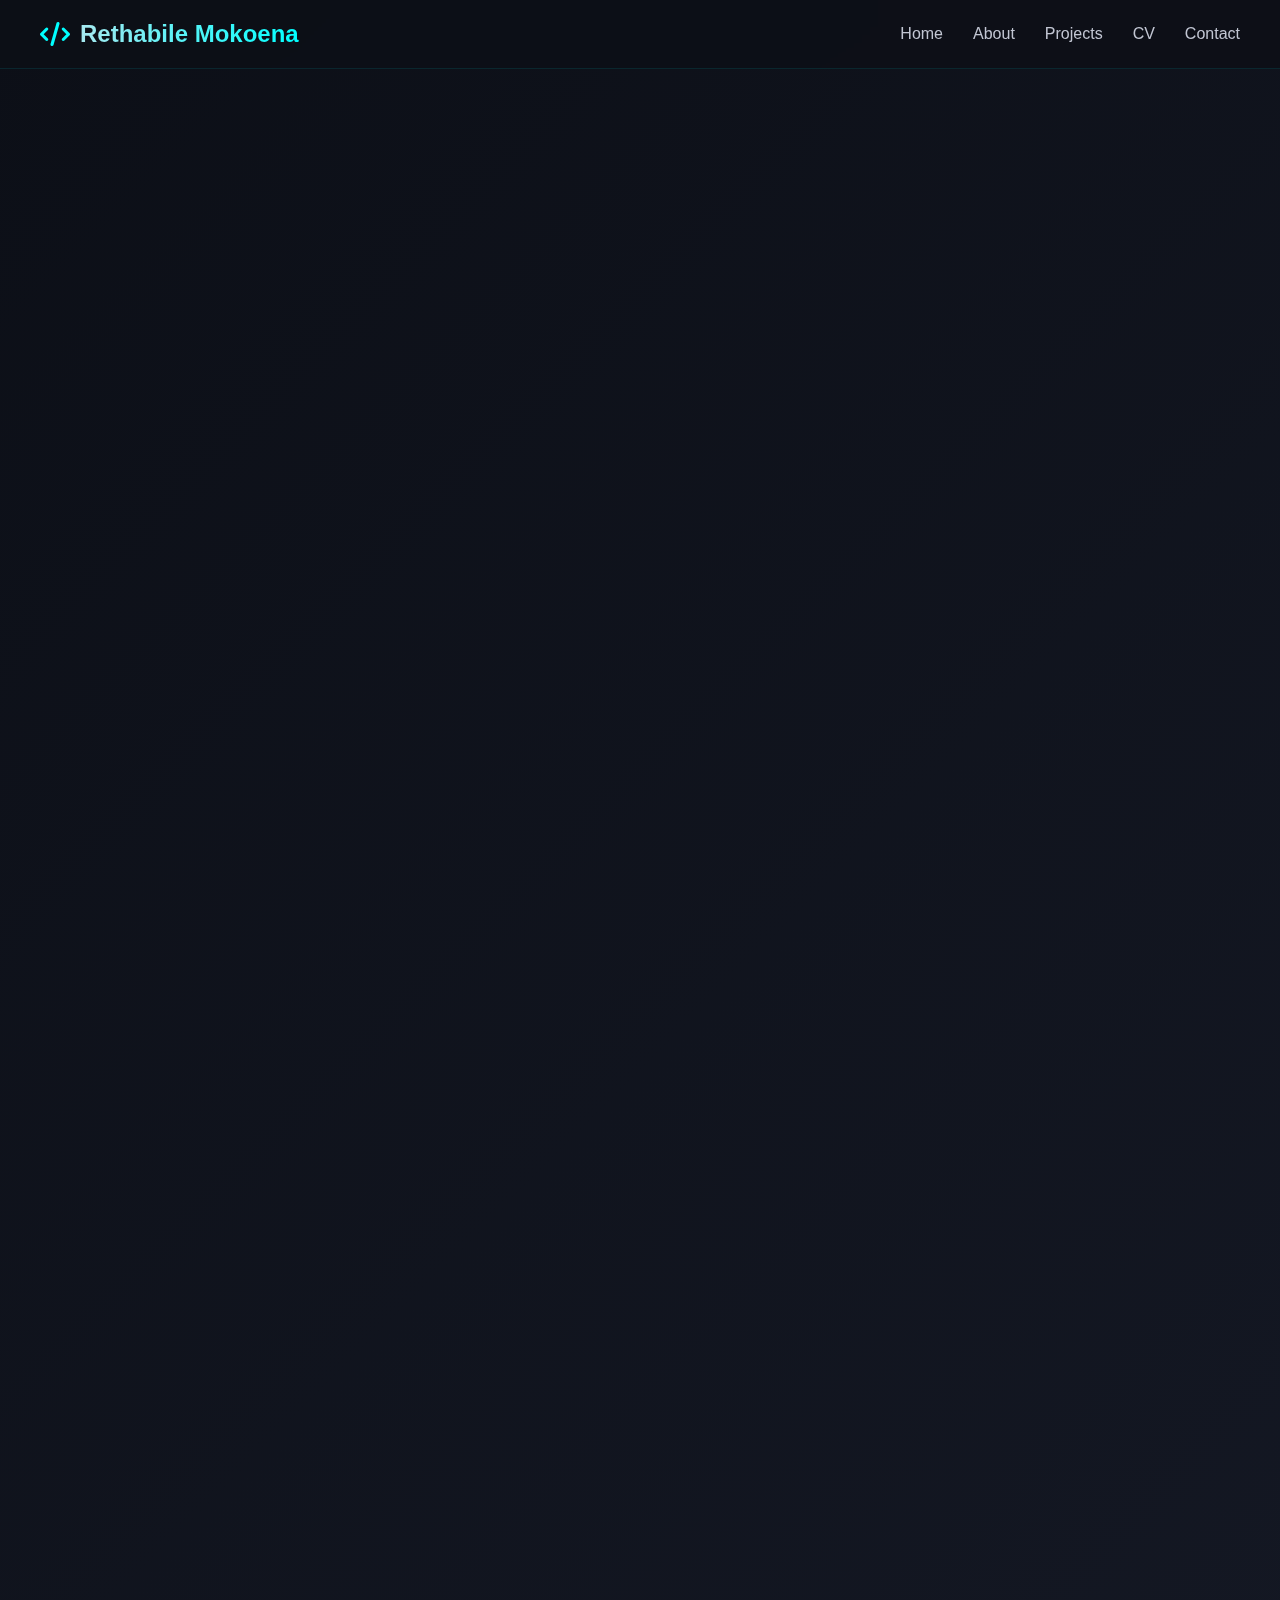
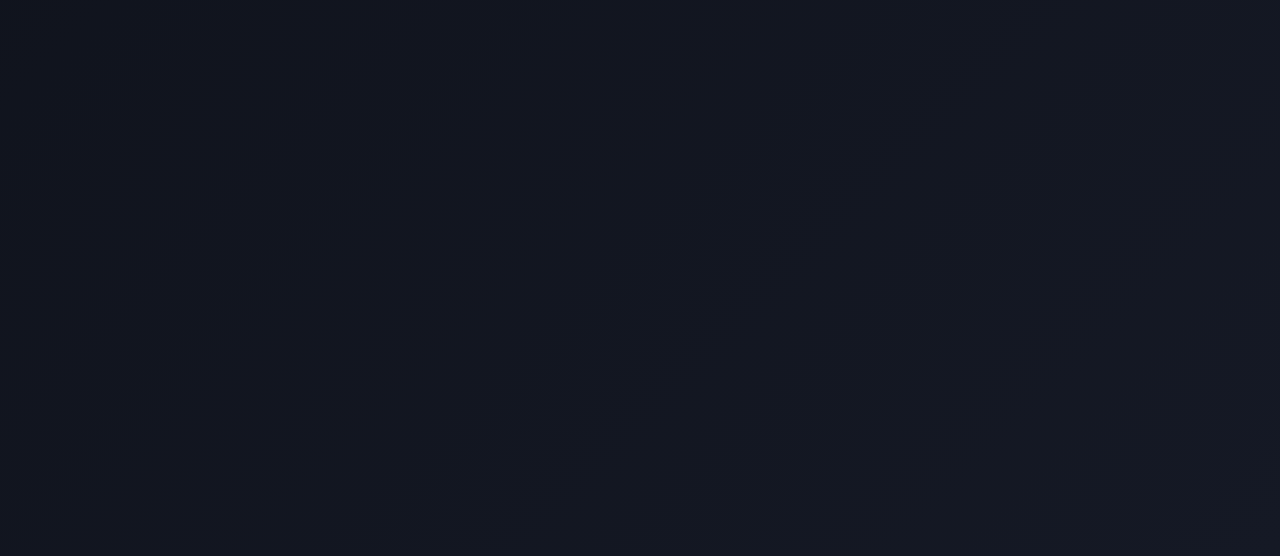
<file: about.html>
<!DOCTYPE html>
<html lang="en">
<head>
    <meta charset="UTF-8">
    <meta name="viewport" content="width=device-width, initial-scale=1.0">
    <title>Rethabile Mokoena - About</title>
    <link rel="stylesheet" href="https://cdnjs.cloudflare.com/ajax/libs/font-awesome/6.4.0/css/all.min.css">
    <link rel="stylesheet" href="about.css">
</head>
<body>
    <header>
        <a href="index.html" class="logo">
            <i class="fa-solid fa-code"></i>
            <span class="logo-text">Rethabile Mokoena</span>
        </a>
        <nav class="navbar">
            <div class="menu-toggle">
                <i class="fa-solid fa-bars"></i>
            </div>
            <ul>
                <li><a href="index.html">Home</a></li>
                <li><a href="about.html">About</a></li>
                <li><a href="projects.html">Projects</a></li>
                <li><a href="cv.html">CV</a></li>
                <li><a href="contact.html">Contact</a></li>
            </ul>
        </nav>
    </header>

    <section class="about" id="about">
        <div class="content">
            <h1>About Me</h1>
            <h2>Final Year Computer Science Student</h2>
            <p>
                I'm Rethabile Mokoena, a passionate and driven computer science student with a focus on web development. 
                My journey in tech began with a curiosity for how websites work, leading me to master HTML, CSS, and JavaScript. 
                I enjoy creating user-friendly, visually appealing, and functional web applications that solve real-world problems.
            </p>
            <p>
                As a final year student, I've worked on various projects, from building responsive portfolios to developing dynamic web applications. 
                My skills include front-end development, UI/UX design principles, and a strong foundation in programming concepts. 
                I'm always eager to learn new technologies and take on challenges that push my boundaries.
            </p>
            
            <div class="skills">
                <h2>Technical Skills</h2>
                
                <div class="skills-grid">
                    <!-- Programming Languages -->
                    <div class="skill-category">
                        <h3><i class="fas fa-code"></i> Programming Languages</h3>
                        <ul class="skills-list">
                            <li><i class="fab fa-java"></i> Java</li>
                            <li><i class="fab fa-python"></i> Python</li>
                            <li><i class="fas fa-cogs"></i> C / C++ / C#</li>
                            <li><i class="fas fa-database"></i> SQL (PostgreSQL, MySQL)</li>
                            <li><i class="fab fa-js"></i> JavaScript</li>
                            <li><i class="fab fa-php"></i> PHP</li>
                            <li><i class="fas fa-terminal"></i> Bash</li>
                            <li><i class="fab fa-r-project"></i> R</li>
                            <li><i class="fas fa-file-alt"></i> LaTeX</li>
                        </ul>
                    </div>

                    <!-- Web & Frameworks -->
                    <div class="skill-category">
                        <h3><i class="fas fa-globe"></i> Web & Frameworks</h3>
                        <ul class="skills-list">
                            <li><i class="fab fa-react"></i> React</li>
                            <li><i class="fab fa-node-js"></i> Node.js / Express.js</li>
                            <li><i class="fas fa-leaf"></i> Spring Boot</li>
                            <li><i class="fab fa-python"></i> Flask / FastAPI</li>
                            <li><i class="fab fa-wordpress"></i> WordPress</li>
                            <li><i class="fas fa-cubes"></i> OpenGL</li>
                            <li><i class="fab fa-bootstrap"></i> Bootstrap / Material-UI</li>
                        </ul>
                    </div>

                    <!-- Tools -->
                    <div class="skill-category">
                        <h3><i class="fas fa-tools"></i> Tools</h3>
                        <ul class="skills-list">
                            <li><i class="fab fa-git-alt"></i> Git</li>
                            <li><i class="fab fa-docker"></i> Docker</li>
                            <li><i class="fas fa-vial"></i> JUnit / TDD</li>
                            <li><i class="fas fa-toolbox"></i> Maven / Gradle</li>
                            <li><i class="fas fa-code-branch"></i> GitHub Actions / TravisCI</li>
                            <li><i class="fas fa-plug"></i> Postman / Swagger</li>
                        </ul>
                    </div>

                    <!-- Cloud & DevOps -->
                    <div class="skill-category">
                        <h3><i class="fas fa-cloud"></i> Cloud & DevOps</h3>
                        <ul class="skills-list">
                            <li><i class="fab fa-google"></i> Google Cloud Platform</li>
                            <li><i class="fab fa-aws"></i> AWS (EC2/S3)</li>
                            <li><i class="fas fa-server"></i> NGINX / Apache2</li>
                        </ul>
                    </div>

                    <!-- Other Core Skills -->
                    <div class="skill-category">
                        <h3><i class="fas fa-cogs"></i> Other Core Skills</h3>
                        <ul class="skills-list">
                            <li><i class="fas fa-project-diagram"></i> UML & OOP</li>
                            <li><i class="fas fa-users"></i> Agile / Scrum</li>
                            <li><i class="fas fa-network-wired"></i> Network Programming (TCP/IP, Sockets)</li>
                            <li><i class="fas fa-brain"></i> Data Structures & Algorithms</li>
                        </ul>
                    </div>
                </div>
            </div>
            
            <div class="cta-buttons">
                <a href="projects.html" class="btn btn-primary">
                    <i class="fas fa-code"></i> View My Projects
                </a>
                <a href="contact.html" class="btn btn-secondary">
                    <i class="fas fa-envelope"></i> Get in Touch
                </a>
            </div>
        </div>
    </section>

    <script src="script.js"></script>
</body>
</html>
</file>
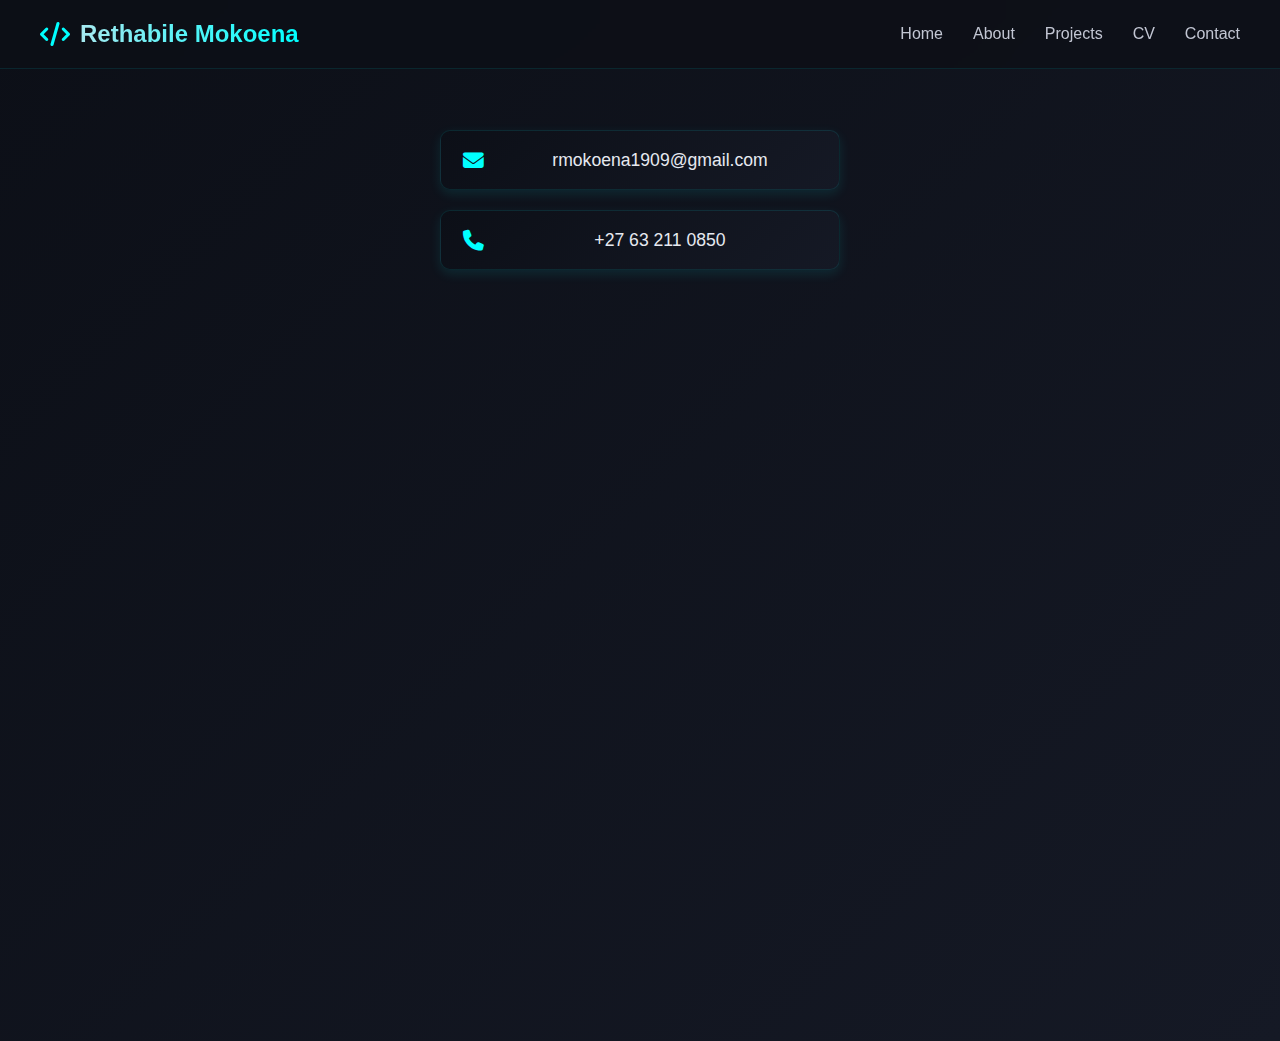
<file: contact.html>
<!DOCTYPE html>
<html lang="en">
<head>
    <meta charset="UTF-8">
    <meta name="viewport" content="width=device-width, initial-scale=1.0">
    <title>Rethabile Mokoena - Contact</title>
    <link rel="stylesheet" href="https://cdnjs.cloudflare.com/ajax/libs/font-awesome/6.4.0/css/all.min.css">
    <link rel="stylesheet" href="styles.css">
</head>
<body>
    <header>
        <a href="index.html" class="logo">
            <i class="fa-solid fa-code"></i>
            <span class="logo-text">Rethabile Mokoena</span>
        </a>
        <nav class="navbar">
            <div class="menu-toggle">
                <i class="fa-solid fa-bars"></i>
            </div>
            <ul>
                <li><a href="index.html">Home</a></li>
                <li><a href="about.html">About</a></li>
                <li><a href="projects.html">Projects</a></li>
                <li><a href="cv.html">CV</a></li>
                <li><a href="contact.html">Contact</a></li>
            </ul>
        </nav>
    </header>

    <section class="contact" id="contact">

            <!-- Direct contact info -->
            <div class="contact-info">
                <p><i class="fas fa-envelope"></i> 
                    <a href="mailto:rmokoena1909@gmail.com">rmokoena1909@gmail.com</a>
                </p>               <p><i class="fas fa-phone"></i> 
                    <a href="tel:+27632110850">+27 63 211 0850</a>
                </p>
            </div>
        <div class="content">
            <h1>Contact Me</h1>
            <p>Interested in collaborating or have a project in mind? Feel free to reach out!</p>

            <!-- Updated Formspree Form -->
            <form action="https://formspree.io/f/mdkwgvaw" method="POST" class="contact-form">
                <div class="form-group">
                    <label for="name">Name</label>
                    <input type="text" id="name" name="name" required>
                </div>
                <div class="form-group">
                    <label for="email">Email</label>
                    <input type="email" id="email" name="email" required>
                </div>
                <div class="form-group">
                    <label for="message">Message</label>
                    <textarea id="message" name="message" rows="5" required></textarea>
                </div>
                <button type="submit" class="btn btn-primary">
                    <i class="fas fa-paper-plane"></i> Send Message
                </button>
            </form>

        

            <!-- Social Icons -->
            <div class="social-icons">
                <a href="https://www.linkedin.com/in/rethabile-mokoena"><i class="fab fa-linkedin-in"></i></a>
                <a href="https://github.com/RethaMokoena"><i class="fab fa-github"></i></a>
            </div>
        </div>
    </section>

    <script src="script.js"></script>
</body>
</html>
</file>
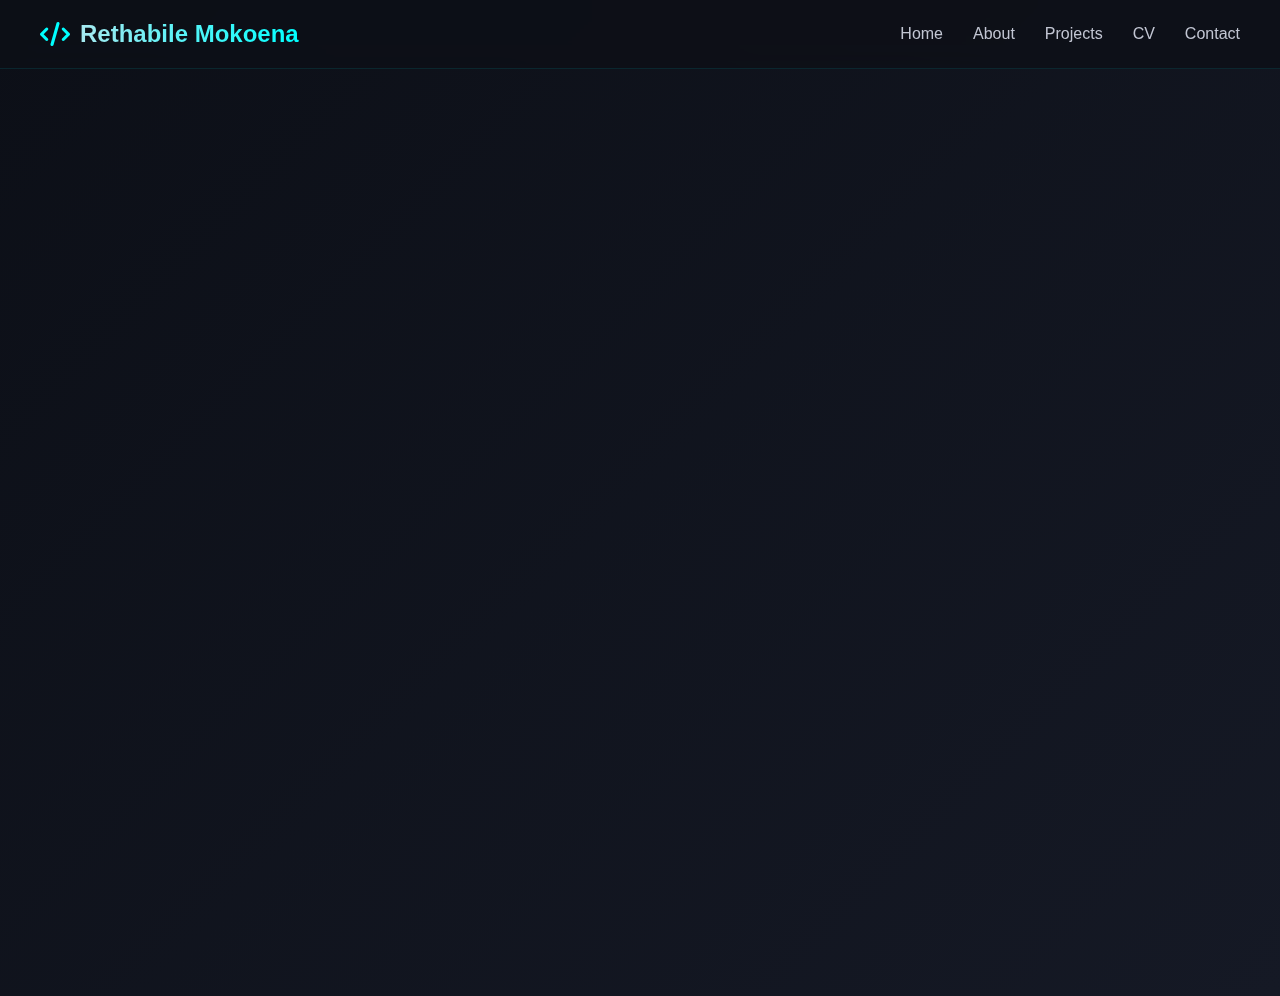
<file: cv.html>
<!DOCTYPE html>
<html lang="en">
<head>
    <meta charset="UTF-8">
    <meta name="viewport" content="width=device-width, initial-scale=1.0">
    <title>Rethabile Mokoena - CV</title>
    <link rel="stylesheet" href="https://cdnjs.cloudflare.com/ajax/libs/font-awesome/6.4.0/css/all.min.css">
    <link rel="stylesheet" href="cv.css">
</head>
<body>
    <header>
        <a href="index.html" class="logo">
            <i class="fa-solid fa-code"></i>
            <span class="logo-text">Rethabile Mokoena</span>
        </a>
        <nav class="navbar">
            <div class="menu-toggle">
                <i class="fa-solid fa-bars"></i>
            </div>
            <ul>
                <li><a href="index.html">Home</a></li>
                <li><a href="about.html">About</a></li>
                <li><a href="projects.html">Projects</a></li>
                <li><a href="cv.html">CV</a></li>
                <li><a href="contact.html">Contact</a></li>
            </ul>
        </nav>
    </header>

    <section class="cv" id="cv">
        <div class="content">
            <h1>My CV</h1>
            <p>View my professional CV below or download it for more details about my skills and experience.</p>
            <div class="cv-container">
                <div class="pulse-ring"></div>
                <div class="pulse-ring"></div>
                <div class="pulse-ring"></div>
                <embed src="Rethabile_Mokoena_CV.pdf" type="application/pdf" width="100%" height="600px" class="cv-embed">
              
            </div>
            <div class="cta-buttons">
                <a href="Rethabile_Mokoena_CV.pdf" download class="btn btn-primary">
                    <i class="fas fa-download"></i> Download CV
                </a>
                <a href="contact.html" class="btn btn-secondary">
                    <i class="fas fa-envelope"></i> Contact Me
                </a>
            </div>
        </div>
    </section>

    <script src="script.js"></script>
</body>
</html>
</file>
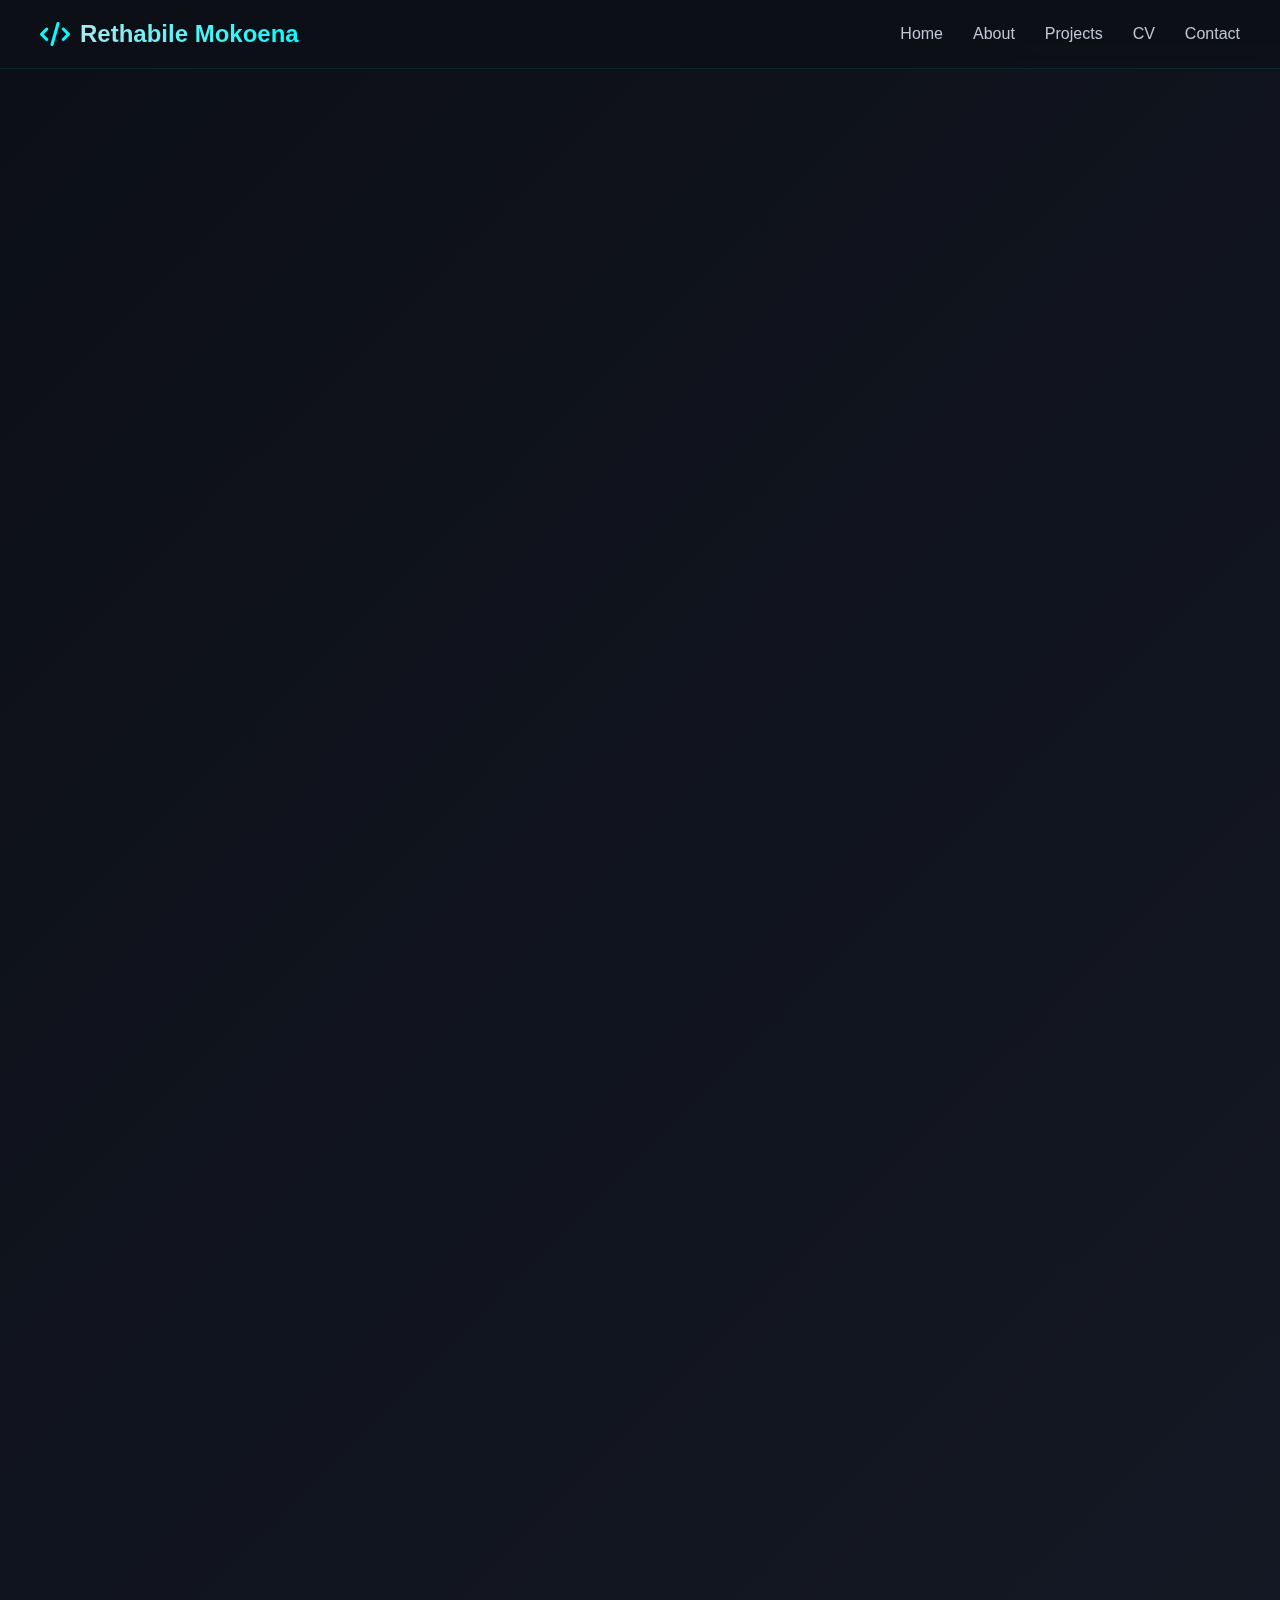
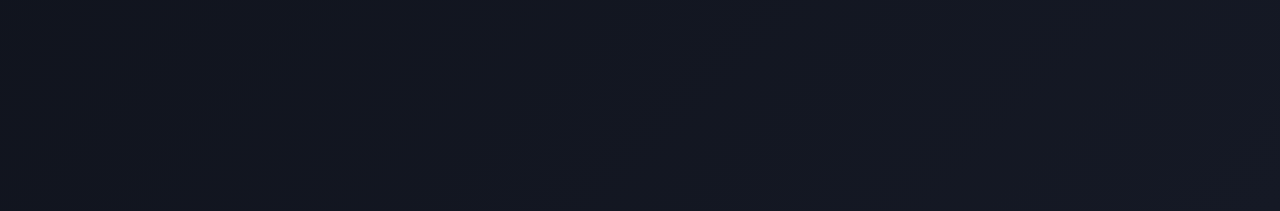
<file: projects.html>
<!DOCTYPE html>
<html lang="en">
<head>
    <meta charset="UTF-8">
    <meta name="viewport" content="width=device-width, initial-scale=1.0">
    <title>Rethabile Mokoena - Projects</title>
    <link rel="stylesheet" href="https://cdnjs.cloudflare.com/ajax/libs/font-awesome/6.4.0/css/all.min.css">
    <link rel="stylesheet" href="projects.css">
</head>
<body>
    <header>
        <a href="index.html" class="logo">
            <i class="fa-solid fa-code"></i>
            <span class="logo-text">Rethabile Mokoena</span>
        </a>
        <nav class="navbar">
            <div class="menu-toggle">
                <i class="fa-solid fa-bars"></i>
            </div>
            <ul>
                <li><a href="index.html">Home</a></li>
                <li><a href="about.html">About</a></li>
                <li><a href="projects.html">Projects</a></li>
                <li><a href="cv.html">CV</a></li>
                <li><a href="contact.html">Contact</a></li>
            </ul>
        </nav>
    </header>

    <section class="projects" id="projects">
        <div class="content">
            <h1>My Projects</h1>
            <p>Here are some of the projects I’ve worked on, showcasing my skills in web development and design.</p>
            <div class="project-grid">
                <div class="project-card">
                    <h3>Portfolio Website</h3>
                    <p>A responsive personal portfolio website built with HTML, CSS, and JavaScript, featuring modern animations and a sleek design.</p>
                    <div class="project-links">
                        <a href="#" class="btn btn-primary"><i class="fas fa-eye"></i> Live Demo</a>
                        <a href="https://github.com/RethaMokoena/portfolio" class="btn btn-secondary"><i class="fab fa-github"></i> View Code</a>
                    </div>
                </div>
                <div class="project-card">
                    <h3>Task Manager App</h3>
                    <p>A dynamic web application for managing tasks, built with React and styled with Tailwind CSS, featuring local storage for persistence.</p>
                    <div class="project-links">
                        <a href="#" class="btn btn-primary"><i class="fas fa-eye"></i> Live Demo</a>
                        <a href="https://github.com/RethaMokoena/task-manager" class="btn btn-secondary"><i class="fab fa-github"></i> View Code</a>
                    </div>
                </div>
                <div class="project-card">
                    <h3>E-Commerce Landing Page</h3>
                    <p>A visually appealing landing page for an e-commerce platform, built with HTML, CSS, and JavaScript, with a focus on UI/UX.</p>
                    <div class="project-links">
                        <a href="#" class="btn btn-primary"><i class="fas fa-eye"></i> Live Demo</a>
                        <a href="https://github.com/RethaMokoena/ecommerce-landing" class="btn btn-secondary"><i class="fab fa-github"></i> View Code</a>
                    </div>
                </div>
            </div>
        </div>
    </section>

    <script src="script.js"></script>
</body>
</html>
</file>
<file: about.css>
/* Existing styles from your provided style.css */
* {
    margin: 0;
    padding: 0;
    box-sizing: border-box;
    font-family: 'Segoe UI', Tahoma, Geneva, Verdana, sans-serif;
}

body {
    background: linear-gradient(135deg, #0c0f17 0%, #151925 100%);
    color: #e6e9f0;
    min-height: 100vh;
    overflow-x: hidden;
}

/* Header */
header {
    position: fixed;
    top: 0;
    left: 0;
    width: 100%;
    padding: 20px 40px;
    display: flex;
    justify-content: space-between;
    align-items: center;
    z-index: 1000;
    background: rgba(12, 15, 23, 0.8);
    backdrop-filter: blur(10px);
    border-bottom: 1px solid rgba(0, 255, 255, 0.1);
}

/* Logo */
.logo {
    display: flex;
    align-items: center;
    font-size: 1.5rem;
    font-weight: 700;
    color: #e6e9f0;
    text-decoration: none;
    gap: 10px;
}

.logo i {
    color: #00ffff;
}

.logo-text {
    background: linear-gradient(90deg, #a6e9f0 0%, #00ffff 100%);
    -webkit-background-clip: text;
    -webkit-text-fill-color: transparent;
}

/* Navigation */
nav ul {
    list-style: none;
    display: flex;
    gap: 30px;
}

nav a {
    color: #c2c6d3;
    text-decoration: none;
    font-weight: 500;
    transition: color 0.3s ease;
    position: relative;
    padding: 5px 0;
}

nav a:hover {
    color: #00ffff;
}

nav a::after {
    content: '';
    position: absolute;
    left: 0;
    bottom: 0;
    width: 0;
    height: 2px;
    background: #00ffff;
    transition: width 0.3s ease;
}

nav a:hover::after {
    width: 100%;
}

.menu-toggle {
    display: none;
    font-size: 1.5rem;
    color: #e6e9f0;
    cursor: pointer;
}

/* Hero Section */
.hero, .about {
    max-width: 1200px;
    width: 100%;
    margin: 0 auto;
    display: flex;
    align-items: center;
    flex-direction: row;
    justify-content: space-between;
    gap: 80px;
    padding: 100px 20px 0 20px;
    min-height: 100vh;
}

.content {
    max-width: 600px;
    opacity: 0;
    transform: translateY(20px);
    animation: fadeInUp 1s ease forwards 0.5s;
}

h1 {
    font-size: 3.5rem;
    margin-bottom: 15px;
    background: linear-gradient(90deg, #a6e9f0 0%, #00ffff 100%);
    -webkit-background-clip: text;
    -webkit-text-fill-color: transparent;
    font-weight: 700;
    text-shadow: 0 5px 15px rgba(0, 255, 255, 0.3);
}

h2 {
    font-size: 1.8rem;
    margin-bottom: 25px;
    color: #e6e9f0;
    font-weight: 500;
}

h3 {
    font-size: 1.5rem;
    margin-bottom: 15px;
    color: #e6e9f0;
}

p {
    font-size: 1.2rem;
    line-height: 1.6;
    margin-bottom: 30px;
    color: #c2c6d3;
}

/* Typing Effect */
.typing-text {
    position: relative;
    display: inline-block;
    color: #00ffff;
}

.typing-text::after {
    content: '';
    position: absolute;
    right: -8px;
    animation: blink 0.7s infinite;
}

/* CTA Buttons */
.cta-buttons {
    display: flex;
    gap: 20px;
    margin-top: 20px;
    flex-wrap: wrap;
    opacity: 0;
    transform: translateY(20px);
    animation: fadeInUp 1s ease forwards 0.8s;
}

.btn {
    padding: 15px 35px;
    font-size: 1.1rem;
    border-radius: 50px;
    text-decoration: none;
    transition: all 0.3s ease;
    font-weight: 600;
    display: flex;
    align-items: center;
    gap: 10px;
    position: relative;
    overflow: hidden;
}

.btn-primary {
    background: linear-gradient(90deg, #a6e9f0 0%, #00ffff 100%);
    color: #0c0f17;
    box-shadow: 0 5px 15px rgba(0, 255, 255, 0.3);
}

.btn-primary:hover {
    transform: translateY(-3px);
    box-shadow: 0 8px 20px rgba(0, 255, 255, 0.5);
}

.btn-primary::before {
    content: "";
    position: absolute;
    top: 0;
    left: -100%;
    width: 100%;
    height: 100%;
    background: linear-gradient(90deg, rgba(255, 255, 255, 0.4), transparent);
    transition: 0.5s;
}

.btn-primary:hover::before {
    left: 100%;
}

.btn-secondary {
    border: 2px solid #00ffff;
    color: #00ffff;
    background: transparent;
}

.btn-secondary:hover {
    background-color: rgba(0, 255, 255, 0.1);
    transform: translateY(-3px);
}

/* Social Icons */
.social-icons {
    display: flex;
    gap: 20px;
    margin-top: 30px;
    opacity: 1;
    transform: translateY(20px);
    animation: fadeInUp 1s ease forwards 1.1s;
}

.social-icons a {
    width: 50px;
    height: 50px;
    display: flex;
    justify-content: center;
    align-items: center;
    border-radius: 50%;
    background: linear-gradient(135deg, #0c0f17 0%, #151925 100%);
    font-size: 1.3rem;
    color: #00ffff;
    transition: all 0.3s ease;
    box-shadow: 0 5px 15px rgba(0, 255, 255, 0.2);
    position: relative;
    overflow: hidden;
}

.social-icons a:hover {
    transform: translateY(-5px);
    box-shadow: 0 8px 20px rgba(0, 255, 255, 0.4);
    color: #151925;
}

.social-icons a::before {
    content: "";
    position: absolute;
    top: 0;
    left: 0;
    width: 100%;
    height: 100%;
    background: linear-gradient(90deg, rgba(255, 255, 255, 0.4), transparent);
    transition: 0.3s;
    opacity: 0;
    z-index: -1;
}

.social-icons a:hover::before {
    opacity: 1;
}

/* Profile Container + Animations */
.profile-container {
    position: relative;
    width: 300px;
    height: 300px;
    object-fit: cover;
    border-radius: 50%;
    box-shadow: 0 5px 30px rgba(0, 0, 0, 0.4);
    border: 4px solid #0c0f17;
    transition: all 0.5s ease;
}

.profile-img {
    width: 100%;
    height: 100%;
    border-radius: 50%;
    object-fit: cover;
}

.profile-img:hover {
    transform: translate(-50%, -50%) scale(1.05);
}

.border-outer,
.border-middle,
.border-inner {
    position: absolute;
    top: 50%;
    left: 50%;
    border-radius: 50%;
    transform: translate(-50%, -50%) rotate(0deg);
}

.border-outer {
    width: 300px;
    height: 300px;
    background: conic-gradient(transparent, #00ffff, transparent, transparent);
    animation: rotate 4s linear infinite;
    z-index: 1;
}

.border-middle {
    width: 270px;
    height: 270px;
    background: conic-gradient(transparent, #00ffff, transparent, transparent);
    animation: rotate-reverse 3s linear infinite;
    z-index: 2;
    filter: blur(3px);
}

.border-inner {
    width: 240px;
    height: 240px;
    background: conic-gradient(transparent, #00ffff, transparent, transparent);
    animation: rotate 2s linear infinite;
    z-index: 3;
    filter: blur(6px);
}

.pulse-ring {
    position: absolute;
    width: 300px;
    height: 300px;
    top: 50%;
    left: 50%;
    transform: translate(-50%, -50%) scale(1);
    border: 2px solid rgba(0, 255, 255, 0.2);
    border-radius: 50%;
    animation: pulse 3s ease-out infinite;
    z-index: 0;
}

.pulse-ring:nth-child(2) { animation-delay: 1s; }
.pulse-ring:nth-child(3) { animation-delay: 2s; }

.border-container {
    position: absolute;
    top: 50%;
    left: 50%;
    width: 300px;
    height: 300px;
    transform: translate(-50%, -50%);
    z-index: 4;
    border-radius: 50%;
}

.border-container::after {
    content: "";
    position: absolute;
    width: 260px;
    height: 260px;
    background: linear-gradient(135deg, #0c0f17 0%, #151925 100%);
    top: 50%;
    left: 50%;
    transform: translate(-50%, -50%);
    border-radius: 50%;
    z-index: 5;
}

/* About Page - Skills */
.skills {
    margin-top: 30px;
}

.skills-list {
    list-style: none;
    display: flex;
    flex-wrap: wrap;
    gap: 15px;
}

.skills-list li {
    background: linear-gradient(135deg, #0c0f17 0%, #151925 100%);
    padding: 10px 20px;
    border-radius: 25px;
    font-size: 1rem;
    color: #00ffff;
    display: flex;
    align-items: center;
    gap: 10px;
    box-shadow: 0 5px 15px rgba(0, 255, 255, 0.2);
    transition: all 0.3s ease;
}

.skills-list li:hover {
    transform: translateY(-3px);
    box-shadow: 0 8px 20px rgba(0, 255, 255, 0.4);
}

/* Projects Page */
.projects {
    max-width: 1200px;
    width: 100%;
    margin: 0 auto;
    padding: 100px 20px 40px;
    min-height: 100vh;
}

.project-grid {
    display: grid;
    grid-template-columns: repeat(auto-fit, minmax(300px, 1fr));
    gap: 30px;
    margin-top: 40px;
}

.project-card {
    background: linear-gradient(135deg, #0c0f17 0%, #151925 100%);
    padding: 20px;
    border-radius: 15px;
    box-shadow: 0 5px 15px rgba(0, 255, 255, 0.2);
    transition: all 0.3s ease;
    opacity: 0;
    transform: translateY(20px);
    animation: fadeInUp 1s ease forwards;
}

.project-card:hover {
    transform: translateY(-5px);
    box-shadow: 0 8px 20px rgba(0, 255, 255, 0.4);
}

.project-card h3 {
    font-size: 1.8rem;
    margin-bottom: 15px;
    background: linear-gradient(90deg, #a6e9f0 0%, #00ffff 100%);
    -webkit-background-clip: text;
    -webkit-text-fill-color: transparent;
}

.project-card p {
    font-size: 1rem;
    margin-bottom: 20px;
}

.project-links {
    display: flex;
    gap: 15px;
    flex-wrap: wrap;
}

/* Animations */
@keyframes rotate {
    0% { transform: translate(-50%, -50%) rotate(0deg); }
    100% { transform: translate(-50%, -50%) rotate(360deg); }
}

@keyframes rotate-reverse {
    0% { transform: translate(-50%, -50%) rotate(0deg); }
    100% { transform: translate(-50%, -50%) rotate(-360deg); }
}

@keyframes pulse {
    0% { transform: translate(-50%, -50%) scale(1); opacity: 1; }
    100% { transform: translate(-50%, -50%) scale(1.4); opacity: 0; }
}

@keyframes fadeInUp {
    0% { opacity: 0; transform: translateY(20px); }
    100% { opacity: 1; transform: translateY(0); }
}

@keyframes blink {
    0%, 100% { opacity: 1; }
    50% { opacity: 0; }
}

/* Responsive */
@media(max-width: 768px) {
    .hero, .about {
        flex-direction: column-reverse;
        text-align: center;
        padding: 100px 20px 40px;
        gap: 60px;
    }
    .cta-buttons, .social-icons, .project-links {
        justify-content: center;
    }
    header { padding: 15px 20px; }
    nav ul {
        position: fixed;
        top: 70px;
        left: -100%;
        width: 100%;
        height: calc(100% - 70px);
        background: rgba(12, 15, 23, 0.95);
        flex-direction: column;
        align-items: center;
        justify-content: flex-start;
        transition: left 0.3s ease;
        padding-top: 50px;
    }
    nav ul.active { left: 0; }
    nav a { font-size: 1.5rem; padding: 15px 0; }
    .menu-toggle { display: block; }
    h1 { font-size: 2.5rem; }
    h2 { font-size: 1.5rem; }
    h3 { font-size: 1.3rem; }
    p { font-size: 1rem; }
    .btn { padding: 12px 25px; font-size: 1rem; }
    .profile-container { width: 250px; height: 250px; }
    .border-outer { width: 250px; height: 250px; }
    .border-middle { width: 225px; height: 225px; }
    .border-inner { width: 200px; height: 200px; }
    .border-container::after { width: 215px; height: 215px; }
    .pulse-ring { width: 250px; height: 250px; }
}

@media(max-width: 480px) {
    h1 { font-size: 2rem; }
    h2 { font-size: 1.2rem; }
    h3 { font-size: 1.1rem; }
    .cta-buttons { flex-direction: column; align-items: center; }
    .profile-container { width: 200px; height: 200px; }
    .border-outer { width: 200px; height: 200px; }
    .border-middle { width: 180px; height: 180px; }
    .border-inner { width: 160px; height: 160px; }
    .border-container::after { width: 170px; height: 170px; }
    .pulse-ring { width: 200px; height: 200px; }
    .project-card { padding: 15px; }
}

/* Skills Section */
.skills {
    margin-top: 40px;
    width: 100%;
}

.skills h2 {
    text-align: center;
    margin-bottom: 40px;
    font-size: 2.5rem;
    background: linear-gradient(90deg, #a6e9f0 0%, #00ffff 100%);
    -webkit-background-clip: text;
    -webkit-text-fill-color: transparent;
}

/* Skills Grid Layout */
.skills-grid {
    display: grid;
    grid-template-columns: repeat(auto-fit, minmax(350px, 1fr));
    gap: 30px;
    margin-top: 30px;
}

/* Skill Category Cards */
.skill-category {
    background: linear-gradient(135deg, #0c0f17 0%, #151925 100%);
    padding: 25px;
    border-radius: 15px;
    border: 1px solid rgba(0, 255, 255, 0.1);
    box-shadow: 0 5px 15px rgba(0, 255, 255, 0.1);
    transition: all 0.3s ease;
    position: relative;
    overflow: hidden;
}

.skill-category::before {
    content: '';
    position: absolute;
    top: 0;
    left: -100%;
    width: 100%;
    height: 100%;
    background: linear-gradient(90deg, transparent, rgba(0, 255, 255, 0.05), transparent);
    transition: 0.5s;
}

.skill-category:hover::before {
    left: 100%;
}

.skill-category:hover {
    transform: translateY(-5px);
    border-color: rgba(0, 255, 255, 0.3);
    box-shadow: 0 8px 25px rgba(0, 255, 255, 0.2);
}

/* Category Headers */
.skill-category h3 {
    font-size: 1.4rem;
    margin-bottom: 20px;
    color: #00ffff;
    display: flex;
    align-items: center;
    gap: 10px;
    padding-bottom: 15px;
    border-bottom: 1px solid rgba(0, 255, 255, 0.2);
}

.skill-category h3 i {
    font-size: 1.2rem;
    width: 25px;
    text-align: center;
}

/* Skills List */
.skills-list {
    list-style: none;
    display: flex;
    flex-direction: column;
    gap: 12px;
}

.skills-list li {
    display: flex;
    align-items: center;
    gap: 12px;
    padding: 10px 15px;
    background: rgba(12, 15, 23, 0.6);
    border-radius: 8px;
    border: 1px solid rgba(0, 255, 255, 0.1);
    transition: all 0.3s ease;
    color: #e6e9f0;
    font-size: 1rem;
}

.skills-list li:hover {
    background: rgba(0, 255, 255, 0.1);
    border-color: rgba(0, 255, 255, 0.3);
    transform: translateX(5px);
    box-shadow: 0 4px 12px rgba(0, 255, 255, 0.15);
}

.skills-list li i {
    color: #00ffff;
    font-size: 1.1rem;
    width: 20px;
    text-align: center;
    transition: all 0.3s ease;
}

.skills-list li:hover i {
    transform: scale(1.2);
    text-shadow: 0 0 8px rgba(0, 255, 255, 0.5);
}

/* Responsive Design */
@media (max-width: 768px) {
    .skills-grid {
        grid-template-columns: 1fr;
        gap: 20px;
    }
    
    .skill-category {
        padding: 20px;
    }
    
    .skills h2 {
        font-size: 2rem;
        margin-bottom: 30px;
    }
    
    .skill-category h3 {
        font-size: 1.2rem;
    }
    
    .skills-list li {
        padding: 8px 12px;
        font-size: 0.95rem;
    }
}

@media (max-width: 480px) {
    .skills-grid {
        grid-template-columns: 1fr;
    }
    
    .skill-category {
        padding: 15px;
    }
    
    .skills h2 {
        font-size: 1.8rem;
    }
    
    .skill-category h3 {
        font-size: 1.1rem;
        flex-direction: column;
        gap: 5px;
        text-align: center;
    }
    
    .skills-list li {
        padding: 10px;
        font-size: 0.9rem;
    }
}

/* Animation for skill items */
@keyframes fadeInUp {
    0% { opacity: 0; transform: translateY(20px); }
    100% { opacity: 1; transform: translateY(0); }
}

.skill-category {
    opacity: 0;
    animation: fadeInUp 0.6s ease forwards;
}

.skill-category:nth-child(1) { animation-delay: 0.1s; }
.skill-category:nth-child(2) { animation-delay: 0.2s; }
.skill-category:nth-child(3) { animation-delay: 0.3s; }
.skill-category:nth-child(4) { animation-delay: 0.4s; }
.skill-category:nth-child(5) { animation-delay: 0.5s; }


/* About Section - Centered Layout */
.about {
    max-width: 1200px;
    width: 100%;
    margin: 0 auto;
    padding: 100px 20px 40px;
    min-height: 100vh;
    display: flex;
    flex-direction: column;
    align-items: center;
    text-align: center;
}

.about .content {
    max-width: 1000px;
    width: 100%;
    opacity: 0;
    transform: translateY(20px);
    animation: fadeInUp 1s ease forwards 0.5s;
}

.about h1 {
    font-size: 3.5rem;
    margin-bottom: 15px;
    background: linear-gradient(90deg, #a6e9f0 0%, #00ffff 100%);
    -webkit-background-clip: text;
    -webkit-text-fill-color: transparent;
    font-weight: 700;
    text-shadow: 0 5px 15px rgba(0, 255, 255, 0.3);
}

.about h2 {
    font-size: 1.8rem;
    margin-bottom: 25px;
    color: #e6e9f0;
    font-weight: 500;
}

.about p {
    font-size: 1.2rem;
    line-height: 1.6;
    margin-bottom: 30px;
    color: #c2c6d3;
    max-width: 800px;
    margin-left: auto;
    margin-right: auto;
}

/* Skills Section - Centered */
.skills {
    margin: 50px auto 30px;
    width: 100%;
    max-width: 1200px;
}

.skills h2 {
    text-align: center;
    margin-bottom: 40px;
    font-size: 2.5rem;
    background: linear-gradient(90deg, #a6e9f0 0%, #00ffff 100%);
    -webkit-background-clip: text;
    -webkit-text-fill-color: transparent;
}

/* Skills Grid Layout - Centered */
.skills-grid {
    display: grid;
    grid-template-columns: repeat(auto-fit, minmax(350px, 1fr));
    gap: 30px;
    margin-top: 30px;
    justify-items: center;
}

/* Skill Category Cards */
.skill-category {
    background: linear-gradient(135deg, #0c0f17 0%, #151925 100%);
    padding: 25px;
    border-radius: 15px;
    border: 1px solid rgba(0, 255, 255, 0.1);
    box-shadow: 0 5px 15px rgba(0, 255, 255, 0.1);
    transition: all 0.3s ease;
    position: relative;
    overflow: hidden;
    width: 100%;
    max-width: 380px;
}

.skill-category::before {
    content: '';
    position: absolute;
    top: 0;
    left: -100%;
    width: 100%;
    height: 100%;
    background: linear-gradient(90deg, transparent, rgba(0, 255, 255, 0.05), transparent);
    transition: 0.5s;
}

.skill-category:hover::before {
    left: 100%;
}

.skill-category:hover {
    transform: translateY(-5px);
    border-color: rgba(0, 255, 255, 0.3);
    box-shadow: 0 8px 25px rgba(0, 255, 255, 0.2);
}

/* Category Headers */
.skill-category h3 {
    font-size: 1.4rem;
    margin-bottom: 20px;
    color: #00ffff;
    display: flex;
    align-items: center;
    justify-content: center;
    gap: 10px;
    padding-bottom: 15px;
    border-bottom: 1px solid rgba(0, 255, 255, 0.2);
    text-align: center;
}

.skill-category h3 i {
    font-size: 1.2rem;
    width: 25px;
    text-align: center;
}

/* Skills List */
.skills-list {
    list-style: none;
    display: flex;
    flex-direction: column;
    gap: 12px;
}

.skills-list li {
    display: flex;
    align-items: center;
    gap: 12px;
    padding: 10px 15px;
    background: rgba(12, 15, 23, 0.6);
    border-radius: 8px;
    border: 1px solid rgba(0, 255, 255, 0.1);
    transition: all 0.3s ease;
    color: #e6e9f0;
    font-size: 1rem;
}

.skills-list li:hover {
    background: rgba(0, 255, 255, 0.1);
    border-color: rgba(0, 255, 255, 0.3);
    transform: translateX(5px);
    box-shadow: 0 4px 12px rgba(0, 255, 255, 0.15);
}

.skills-list li i {
    color: #00ffff;
    font-size: 1.1rem;
    width: 20px;
    text-align: center;
    transition: all 0.3s ease;
}

.skills-list li:hover i {
    transform: scale(1.2);
    text-shadow: 0 0 8px rgba(0, 255, 255, 0.5);
}

/* CTA Buttons - Centered */
.cta-buttons {
    display: flex;
    gap: 20px;
    margin-top: 40px;
    flex-wrap: wrap;
    opacity: 0;
    transform: translateY(20px);
    animation: fadeInUp 1s ease forwards 0.8s;
    justify-content: center;
}

/* Responsive Design */
@media (max-width: 768px) {
    .about {
        text-align: center;
        padding: 100px 20px 40px;
    }
    
    .skills-grid {
        grid-template-columns: 1fr;
        gap: 20px;
    }
    
    .skill-category {
        padding: 20px;
        max-width: 100%;
    }
    
    .about h1 {
        font-size: 2.5rem;
    }
    
    .about h2 {
        font-size: 1.5rem;
    }
    
    .skills h2 {
        font-size: 2rem;
        margin-bottom: 30px;
    }
    
    .skill-category h3 {
        font-size: 1.2rem;
    }
    
    .skills-list li {
        padding: 8px 12px;
        font-size: 0.95rem;
    }
    
    .cta-buttons {
        flex-direction: column;
        align-items: center;
    }
}

@media (max-width: 480px) {
    .skills-grid {
        grid-template-columns: 1fr;
    }
    
    .skill-category {
        padding: 15px;
    }
    
    .about h1 {
        font-size: 2rem;
    }
    
    .about h2 {
        font-size: 1.2rem;
    }
    
    .skills h2 {
        font-size: 1.8rem;
    }
    
    .skill-category h3 {
        font-size: 1.1rem;
        flex-direction: column;
        gap: 5px;
    }
    
    .skills-list li {
        padding: 10px;
        font-size: 0.9rem;
    }
}

/* Animation for skill items */
@keyframes fadeInUp {
    0% { opacity: 0; transform: translateY(20px); }
    100% { opacity: 1; transform: translateY(0); }
}

.skill-category {
    opacity: 0;
    animation: fadeInUp 0.6s ease forwards;
}

.skill-category:nth-child(1) { animation-delay: 0.1s; }
.skill-category:nth-child(2) { animation-delay: 0.2s; }
.skill-category:nth-child(3) { animation-delay: 0.3s; }
.skill-category:nth-child(4) { animation-delay: 0.4s; }
.skill-category:nth-child(5) { animation-delay: 0.5s; }
</file>
<file: styles.css>
/* Reset */
* {
    margin: 0;
    padding: 0;
    box-sizing: border-box;
    font-family: 'Segoe UI', Tahoma, Geneva, Verdana, sans-serif;
}

body {
    background: linear-gradient(135deg, #0c0f17 0%, #151925 100%);
    color: #e6e9f0;
    min-height: 100vh;
    overflow-x: hidden;
}

/* Header */
header {
    position: fixed;
    top: 0;
    left: 0;
    width: 100%;
    padding: 20px 40px;
    display: flex;
    justify-content: space-between;
    align-items: center;
    z-index: 1000;
    background: rgba(12, 15, 23, 0.8);
    backdrop-filter: blur(10px);
    border-bottom: 1px solid rgba(0, 255, 255, 0.1);
}

/* Logo */
.logo {
    display: flex;
    align-items: center;
    font-size: 1.5rem;
    font-weight: 700;
    color: #e6e9f0;
    text-decoration: none;
    gap: 10px;
}

.logo i {
    color: #00ffff;
}

.logo-text {
    background: linear-gradient(90deg, #a6e9f0 0%, #00ffff 100%);
    -webkit-background-clip: text;
    -webkit-text-fill-color: transparent;
}

/* Navigation */
nav ul {
    list-style: none;
    display: flex;
    gap: 30px;
}

nav a {
    color: #c2c6d3;
    text-decoration: none;
    font-weight: 500;
    transition: color 0.3s ease;
    position: relative;
    padding: 5px 0;
}

nav a:hover {
    color: #00ffff;
}

nav a::after {
    content: '';
    position: absolute;
    left: 0;
    bottom: 0;
    width: 0;
    height: 2px;
    background: #00ffff;
    transition: width 0.3s ease;
}

nav a:hover::after {
    width: 100%;
}

.menu-toggle {
    display: none;
    font-size: 1.5rem;
    color: #e6e9f0;
    cursor: pointer;
}

/* Contact Section - Centered */
.contact {
    max-width: 800px; /* Reduced max-width for better centering */
    width: 100%;
    margin: 0 auto;
    padding: 100px 20px 40px;
    min-height: 100vh;
    display: flex;
    flex-direction: column;
    align-items: center; /* Center horizontally */
    justify-content: center; /* Center vertically */
    text-align: center; /* Center text */
}

.content {
    max-width: 600px;
    opacity: 0;
    transform: translateY(20px);
    animation: fadeInUp 1s ease forwards 0.5s;
    width: 100%; /* Ensure content takes full width */
}

h1 {
    font-size: 3.5rem;
    margin-bottom: 15px;
    background: linear-gradient(90deg, #a6e9f0 0%, #00ffff 100%);
    -webkit-background-clip: text;
    -webkit-text-fill-color: transparent;
    font-weight: 700;
    text-shadow: 0 5px 15px rgba(0, 255, 255, 0.3);
}

h2 {
    font-size: 1.8rem;
    margin-bottom: 25px;
    color: #e6e9f0;
    font-weight: 500;
}

h3 {
    font-size: 1.5rem;
    margin-bottom: 15px;
    color: #e6e9f0;
}

p {
    font-size: 1.2rem;
    line-height: 1.6;
    margin-bottom: 30px;
    color: #c2c6d3;
}

/* CTA Buttons */
.cta-buttons {
    display: flex;
    gap: 20px;
    margin-top: 20px;
    flex-wrap: wrap;
    opacity: 0;
    transform: translateY(20px);
    animation: fadeInUp 1s ease forwards 0.8s;
    justify-content: center;
}

.btn {
    padding: 15px 35px;
    font-size: 1.1rem;
    border-radius: 50px;
    text-decoration: none;
    transition: all 0.3s ease;
    font-weight: 600;
    display: flex;
    align-items: center;
    gap: 10px;
    position: relative;
    overflow: hidden;
}

.btn-primary {
    background: linear-gradient(90deg, #a6e9f0 0%, #00ffff 100%);
    color: #0c0f17;
    box-shadow: 0 5px 15px rgba(0, 255, 255, 0.3);
}

.btn-primary:hover {
    transform: translateY(-3px);
    box-shadow: 0 8px 20px rgba(0, 255, 255, 0.5);
}

.btn-primary::before {
    content: "";
    position: absolute;
    top: 0;
    left: -100%;
    width: 100%;
    height: 100%;
    background: linear-gradient(90deg, rgba(255, 255, 255, 0.4), transparent);
    transition: 0.5s;
}

.btn-primary:hover::before {
    left: 100%;
}

.btn-secondary {
    border: 2px solid #00ffff;
    color: #00ffff;
    background: transparent;
}

.btn-secondary:hover {
    background-color: rgba(0, 255, 255, 0.1);
    transform: translateY(-3px);
}

/* Social Icons */
.social-icons {
    display: flex;
    gap: 20px;
    margin-top: 30px;
    opacity: 1;
    transform: translateY(20px);
    animation: fadeInUp 1s ease forwards 1.1s;
    justify-content: center;
}

.social-icons a {
    width: 50px;
    height: 50px;
    display: flex;
    justify-content: center;
    align-items: center;
    border-radius: 50%;
    background: linear-gradient(135deg, #0c0f17 0%, #151925 100%);
    font-size: 1.3rem;
    color: #00ffff;
    transition: all 0.3s ease;
    box-shadow: 0 5px 15px rgba(0, 255, 255, 0.2);
    position: relative;
    overflow: hidden;
}

.social-icons a:hover {
    transform: translateY(-5px);
    box-shadow: 0 8px 20px rgba(0, 255, 255, 0.4);
    color: #151925;
}

.social-icons a::before {
    content: "";
    position: absolute;
    top: 0;
    left: 0;
    width: 100%;
    height: 100%;
    background: linear-gradient(90deg, rgba(255, 255, 255, 0.4), transparent);
    transition: 0.3s;
    opacity: 0;
    z-index: -1;
}

.social-icons a:hover::before {
    opacity: 1;
}

/* Contact Info Styles - Centered */
.contact-info {
    display: flex;
    flex-direction: column;
    gap: 20px;
    margin: 30px auto; /* Center with auto margins */
    max-width: 400px;
    width: 100%;
}

.contact-info p {
    display: flex;
    align-items: center;
    gap: 15px;
    padding: 15px 20px;
    background: linear-gradient(135deg, #0c0f17 0%, #151925 100%);
    border-radius: 10px;
    border: 1px solid rgba(0, 255, 255, 0.1);
    transition: all 0.3s ease;
    margin-bottom: 0;
    box-shadow: 0 4px 12px rgba(0, 255, 255, 0.1);
    justify-content: center; /* Center content */
}

.contact-info p:hover {
    transform: translateY(-3px);
    border-color: rgba(0, 255, 255, 0.3);
    box-shadow: 0 6px 20px rgba(0, 255, 255, 0.2);
    background: linear-gradient(135deg, #0c0f17 0%, #1a1f2e 100%);
}

.contact-info i {
    font-size: 1.3rem;
    color: #00ffff;
    width: 25px;
    text-align: center;
    transition: all 0.3s ease;
}

.contact-info p:hover i {
    transform: scale(1.1);
    text-shadow: 0 0 10px rgba(0, 255, 255, 0.5);
}

.contact-info a {
    color: #e6e9f0;
    text-decoration: none;
    font-size: 1.1rem;
    transition: all 0.3s ease;
    flex: 1;
    text-align: center; /* Center text */
}

.contact-info a:hover {
    color: #00ffff;
    text-shadow: 0 0 8px rgba(0, 255, 255, 0.3);
}

/* Contact Form Styles - Centered */
.contact-form {
    max-width: 600px;
    width: 100%;
    margin: 30px auto; /* Center with auto margins */
}

.form-group {
    margin-bottom: 25px;
    opacity: 0;
    transform: translateY(20px);
    animation: fadeInUp 1s ease forwards;
    text-align: left; /* Keep form labels left-aligned for readability */
}

.form-group:nth-child(1) { animation-delay: 0.3s; }
.form-group:nth-child(2) { animation-delay: 0.4s; }
.form-group:nth-child(3) { animation-delay: 0.5s; }

.form-group label {
    display: block;
    margin-bottom: 8px;
    color: #e6e9f0;
    font-weight: 500;
    font-size: 1.1rem;
}

.form-group input,
.form-group textarea {
    width: 100%;
    padding: 15px 20px;
    background: linear-gradient(135deg, #0c0f17 0%, #151925 100%);
    border: 2px solid rgba(0, 255, 255, 0.2);
    border-radius: 10px;
    color: #e6e9f0;
    font-size: 1rem;
    transition: all 0.3s ease;
    resize: none;
}

.form-group input:focus,
.form-group textarea:focus {
    outline: none;
    border-color: #00ffff;
    box-shadow: 0 0 15px rgba(0, 255, 255, 0.3);
    background: linear-gradient(135deg, #0c0f17 0%, #1a1f2e 100%);
}

.form-group textarea {
    min-height: 120px;
}

.submit-btn {
    width: 100%;
    padding: 15px 30px;
    background: linear-gradient(90deg, #a6e9f0 0%, #00ffff 100%);
    color: #0c0f17;
    border: none;
    border-radius: 50px;
    font-size: 1.1rem;
    font-weight: 600;
    cursor: pointer;
    transition: all 0.3s ease;
    box-shadow: 0 5px 15px rgba(0, 255, 255, 0.3);
    position: relative;
    overflow: hidden;
}

.submit-btn:hover {
    transform: translateY(-3px);
    box-shadow: 0 8px 20px rgba(0, 255, 255, 0.5);
}

.submit-btn::before {
    content: "";
    position: absolute;
    top: 0;
    left: -100%;
    width: 100%;
    height: 100%;
    background: linear-gradient(90deg, rgba(255, 255, 255, 0.4), transparent);
    transition: 0.5s;
}

.submit-btn:hover::before {
    left: 100%;
}

/* Remove the two-column layout since we're centering everything */
.contact-content {
    display: block; /* Change from grid to block */
    margin-top: 40px;
    width: 100%;
}

.contact-details {
    opacity: 0;
    transform: translateY(20px);
    animation: fadeInUp 1s ease forwards 0.6s;
}

/* Social Icons in Contact */
.contact-social {
    display: flex;
    gap: 15px;
    margin-top: 30px;
    justify-content: center; /* Center social icons */
}

.contact-social a {
    width: 50px;
    height: 50px;
    display: flex;
    justify-content: center;
    align-items: center;
    border-radius: 50%;
    background: linear-gradient(135deg, #0c0f17 0%, #151925 100%);
    font-size: 1.3rem;
    color: #00ffff;
    transition: all 0.3s ease;
    box-shadow: 0 5px 15px rgba(0, 255, 255, 0.2);
    position: relative;
    overflow: hidden;
}

.contact-social a:hover {
    transform: translateY(-5px);
    box-shadow: 0 8px 20px rgba(0, 255, 255, 0.4);
    color: #151925;
}

.contact-social a::before {
    content: "";
    position: absolute;
    top: 0;
    left: 0;
    width: 100%;
    height: 100%;
    background: linear-gradient(90deg, rgba(255, 255, 255, 0.4), transparent);
    transition: 0.3s;
    opacity: 0;
    z-index: -1;
}

.contact-social a:hover::before {
    opacity: 1;
}

/* Animations */
@keyframes rotate {
    0% { transform: translate(-50%, -50%) rotate(0deg); }
    100% { transform: translate(-50%, -50%) rotate(360deg); }
}

@keyframes rotate-reverse {
    0% { transform: translate(-50%, -50%) rotate(0deg); }
    100% { transform: translate(-50%, -50%) rotate(-360deg); }
}

@keyframes pulse {
    0% { transform: translate(-50%, -50%) scale(1); opacity: 1; }
    100% { transform: translate(-50%, -50%) scale(1.4); opacity: 0; }
}

@keyframes fadeInUp {
    0% { opacity: 0; transform: translateY(20px); }
    100% { opacity: 1; transform: translateY(0); }
}

@keyframes blink {
    0%, 100% { opacity: 1; }
    50% { opacity: 0; }
}

/* Responsive */
@media(max-width: 768px) {
    .contact {
        text-align: center;
        padding: 100px 20px 40px;
    }
    
    .contact-info {
        max-width: 100%;
        margin: 30px auto;
    }
    
    .contact-info p {
        justify-content: center;
    }
    
    .contact-form {
        margin: 30px auto;
    }
    
    .contact-social {
        justify-content: center;
    }
    
    header { padding: 15px 20px; }
    nav ul {
        position: fixed;
        top: 70px;
        left: -100%;
        width: 100%;
        height: calc(100% - 70px);
        background: rgba(12, 15, 23, 0.95);
        flex-direction: column;
        align-items: center;
        justify-content: flex-start;
        transition: left 0.3s ease;
        padding-top: 50px;
    }
    nav ul.active { left: 0; }
    nav a { font-size: 1.5rem; padding: 15px 0; }
    .menu-toggle { display: block; }
    h1 { font-size: 2.5rem; }
    h2 { font-size: 1.5rem; }
    h3 { font-size: 1.3rem; }
    p { font-size: 1rem; }
    .btn { padding: 12px 25px; font-size: 1rem; }
}

@media(max-width: 480px) {
    h1 { font-size: 2rem; }
    h2 { font-size: 1.2rem; }
    h3 { font-size: 1.1rem; }
    
    .contact-info p {
        flex-direction: column;
        gap: 10px;
        text-align: center;
        padding: 20px;
    }
    
    .contact-info i {
        font-size: 1.5rem;
    }
    
    .contact-info a {
        font-size: 1rem;
    }
    
    .form-group input,
    .form-group textarea {
        padding: 12px 15px;
    }
    
    .cta-buttons { 
        flex-direction: column; 
        align-items: center; 
    }
}
</file>
<file: cv.css>
/* Reset */
* {
    margin: 0;
    padding: 0;
    box-sizing: border-box;
    font-family: 'Segoe UI', Tahoma, Geneva, Verdana, sans-serif;
}

body {
    background: linear-gradient(135deg, #0c0f17 0%, #151925 100%);
    color: #e6e9f0;
    min-height: 100vh;
    overflow-x: hidden;
}

/* Header */
header {
    position: fixed;
    top: 0;
    left: 0;
    width: 100%;
    padding: 20px 40px;
    display: flex;
    justify-content: space-between;
    align-items: center;
    z-index: 1000;
    background: rgba(12, 15, 23, 0.8);
    backdrop-filter: blur(10px);
    border-bottom: 1px solid rgba(0, 255, 255, 0.1);
}

/* Logo */
.logo {
    display: flex;
    align-items: center;
    font-size: 1.5rem;
    font-weight: 700;
    color: #e6e9f0;
    text-decoration: none;
    gap: 10px;
}

.logo i {
    color: #00ffff;
}

.logo-text {
    background: linear-gradient(90deg, #a6e9f0 0%, #00ffff 100%);
    -webkit-background-clip: text;
    -webkit-text-fill-color: transparent;
}

/* Navigation */
nav ul {
    list-style: none;
    display: flex;
    gap: 30px;
}

nav a {
    color: #c2c6d3;
    text-decoration: none;
    font-weight: 500;
    transition: color 0.3s ease;
    position: relative;
    padding: 5px 0;
}

nav a:hover {
    color: #00ffff;
}

nav a::after {
    content: '';
    position: absolute;
    left: 0;
    bottom: 0;
    width: 0;
    height: 2px;
    background: #00ffff;
    transition: width 0.3s ease;
}

nav a:hover::after {
    width: 100%;
}

.menu-toggle {
    display: none;
    font-size: 1.5rem;
    color: #e6e9f0;
    cursor: pointer;
}

/* CV Section */
.cv {
    max-width: 1200px;
    width: 100%;
    margin: 0 auto;
    padding: 100px 20px 40px;
    min-height: 100vh;
    display: flex;
    flex-direction: column;
    align-items: center;
    text-align: center;
}

.content {
    max-width: 600px;
    opacity: 0;
    transform: translateY(20px);
    animation: fadeInUp 1s ease forwards 0.5s;
}

h1 {
    font-size: 3.5rem;
    margin-bottom: 15px;
    background: linear-gradient(90deg, #a6e9f0 0%, #00ffff 100%);
    -webkit-background-clip: text;
    -webkit-text-fill-color: transparent;
    font-weight: 700;
    text-shadow: 0 5px 15px rgba(0, 255, 255, 0.3);
}

h2 {
    font-size: 1.8rem;
    margin-bottom: 25px;
    color: #e6e9f0;
    font-weight: 500;
}

p {
    font-size: 1.2rem;
    line-height: 1.6;
    margin-bottom: 30px;
    color: #c2c6d3;
}

/* CTA Buttons */
.cta-buttons {
    display: flex;
    gap: 20px;
    margin-top: 20px;
    flex-wrap: wrap;
    opacity: 0;
    transform: translateY(20px);
    animation: fadeInUp 1s ease forwards 0.8s;
    justify-content: center;
}

.btn {
    padding: 15px 35px;
    font-size: 1.1rem;
    border-radius: 50px;
    text-decoration: none;
    transition: all 0.3s ease;
    font-weight: 600;
    display: flex;
    align-items: center;
    gap: 10px;
    position: relative;
    overflow: hidden;
}

.btn-primary {
    background: linear-gradient(90deg, #a6e9f0 0%, #00ffff 100%);
    color: #0c0f17;
    box-shadow: 0 5px 15px rgba(0, 255, 255, 0.3);
}

.btn-primary:hover {
    transform: translateY(-3px);
    box-shadow: 0 8px 20px rgba(0, 255, 255, 0.5);
}

.btn-primary::before {
    content: "";
    position: absolute;
    top: 0;
    left: -100%;
    width: 100%;
    height: 100%;
    background: linear-gradient(90deg, rgba(255, 255, 255, 0.4), transparent);
    transition: 0.5s;
}

.btn-primary:hover::before {
    left: 100%;
}

.btn-secondary {
    border: 2px solid #00ffff;
    color: #00ffff;
    background: transparent;
}

.btn-secondary:hover {
    background-color: rgba(0, 255, 255, 0.1);
    transform: translateY(-3px);
}

/* CV Container + Animations */
.cv-container {
    position: relative;
    width: 600px;
    height: 600px;
    margin: 30px auto;
    opacity: 0;
    transform: translateY(20px);
    animation: fadeInUp 1s ease forwards 0.8s;
}

.cv-embed {
    width: 100%;
    height: 100%;
    border-radius: 10px;
    box-shadow: 0 5px 15px rgba(0, 255, 255, 0.2);
    border: 2px solid rgba(0, 255, 255, 0.2);
    z-index: 10;
}

.cv-border-outer,
.cv-border-middle,
.cv-border-inner {
    position: absolute;
    top: 50%;
    left: 50%;
    transform: translate(-50%, -50%) rotate(0deg);
}

.cv-border-outer {
    width: 620px;
    height: 620px;
    background: conic-gradient(transparent, #00ffff, transparent, transparent);
    animation: rotate 4s linear infinite;
    z-index: 1;
}

.cv-border-middle {
    width: 590px;
    height: 590px;
    background: conic-gradient(transparent, #00ffff, transparent, transparent);
    animation: rotate-reverse 3s linear infinite;
    z-index: 2;
    filter: blur(3px);
}

.cv-border-inner {
    width: 560px;
    height: 560px;
    background: conic-gradient(transparent, #00ffff, transparent, transparent);
    animation: rotate 2s linear infinite;
    z-index: 3;
    filter: blur(6px);
}

.cv-pulse-ring {
    position: absolute;
    width: 620px;
    height: 620px;
    top: 50%;
    left: 50%;
    transform: translate(-50%, -50%) scale(1);
    border: 2px solid rgba(0, 255, 255, 0.2);
    animation: pulse 3s ease-out infinite;
    z-index: 0;
}
.pulse-ring {
  position: absolute;
  width: 700px;
  height: 700px;
  top: 50%;
  left: 50%;
  transform: translate(-50%, -50%) scale(1);
  border: 2px solid rgba(0, 255, 255, 0.2);
  border-radius: 50%;
  animation: pulse 3s ease-out infinite;
  z-index: -5;
}

.pulse-ring:nth-child(2) { animation-delay: 1s; }
.pulse-ring:nth-child(3) { animation-delay: 2s; }


.cv-pulse-ring:nth-child(2) { animation-delay: 1s; }
.cv-pulse-ring:nth-child(3) { animation-delay: 2s; }

.cv-border-container {
    position: absolute;
    top: 50%;
    left: 50%;
    width: 620px;
    height: 620px;
    transform: translate(-50%, -50%);
    z-index: 4;
}

.cv-border-container::after {
    content: "";
    position: absolute;
    width: 580px;
    height: 580px;
    background: linear-gradient(135deg, #0c0f17 0%, #151925 100%);
    top: 50%;
    left: 50%;
    transform: translate(-50%, -50%);
    z-index: 5;
}

.fallback-message {
    text-align: center;
    font-size: 1rem;
    color: #c2c6d3;
}

.fallback-message a {
    margin-left: 5px;
}

/* CV Page - Timeline */
.cv-section {
    margin-bottom: 40px;
}

.timeline {
    position: relative;
    padding-left: 30px;
}

.timeline::before {
    content: '';
    position: absolute;
    left: 10px;
    top: 0;
    bottom: 0;
    width: 4px;
    background: linear-gradient(180deg, #00ffff, #a6e9f0);
    border-radius: 2px;
}

.timeline-item {
    position: relative;
    margin-bottom: 30px;
    opacity: 0;
    transform: translateY(20px);
    animation: fadeInUp 1s ease forwards 0.5s;
}

.timeline-item::before {
    content: '';
    position: absolute;
    left: -26px;
    top: 10px;
    width: 12px;
    height: 12px;
    background: #00ffff;
    border-radius: 50%;
    box-shadow: 0 0 10px rgba(0, 255, 255, 0.5);
}

.timeline-content {
    background: linear-gradient(135deg, #0c0f17 0%, #151925 100%);
    padding: 20px;
    border-radius: 10px;
    box-shadow: 0 5px 15px rgba(0, 255, 255, 0.2);
    transition: all 0.3s ease;
}

.timeline-content:hover {
    transform: translateY(-3px);
    box-shadow: 0 8px 20px rgba(0, 255, 255, 0.4);
}

.timeline-date {
    font-size: 1rem;
    color: #00ffff;
    margin-bottom: 10px;
}

/* Animations */
@keyframes rotate {
    0% { transform: translate(-50%, -50%) rotate(0deg); }
    100% { transform: translate(-50%, -50%) rotate(360deg); }
}

@keyframes rotate-reverse {
    0% { transform: translate(-50%, -50%) rotate(0deg); }
    100% { transform: translate(-50%, -50%) rotate(-360deg); }
}

@keyframes pulse {
    0% { transform: translate(-50%, -50%) scale(1); opacity: 1; }
    100% { transform: translate(-50%, -50%) scale(1.4); opacity: 0; }
}

@keyframes fadeInUp {
    0% { opacity: 0; transform: translateY(20px); }
    100% { opacity: 1; transform: translateY(0); }
}

/* Responsive */
@media(max-width: 768px) {
    .cv {
        text-align: center;
        padding: 100px 20px 40px;
    }
    .cta-buttons {
        justify-content: center;
    }
    header { padding: 15px 20px; }
    nav ul {
        position: fixed;
        top: 70px;
        left: -100%;
        width: 100%;
        height: calc(100% - 70px);
        background: rgba(12, 15, 23, 0.95);
        flex-direction: column;
        align-items: center;
        justify-content: flex-start;
        transition: left 0.3s ease;
        padding-top: 50px;
    }
    nav ul.active { left: 0; }
    nav a { font-size: 1.5rem; padding: 15px 0; }
    .menu-toggle { display: block; }
    h1 { font-size: 2.5rem; }
    h2 { font-size: 1.5rem; }
    p { font-size: 1rem; }
    .btn { padding: 12px 25px; font-size: 1rem; }
    .cv-container { width: 100%; height: 400px; }
    .cv-border-outer { width: calc(100% + 20px); height: 420px; }
    .cv-border-middle { width: calc(100% - 10px); height: 390px; }
    .cv-border-inner { width: calc(100% - 40px); height: 360px; }
    .cv-border-container { width: calc(100% + 20px); height: 420px; }
    .cv-border-container::after { width: calc(100% - 20px); height: 380px; }
    .cv-pulse-ring { width: calc(100% + 20px); height: 420px; }
    .cv-embed { height: 400px; }
}

@media(max-width: 480px) {
    h1 { font-size: 2rem; }
    h2 { font-size: 1.2rem; }
    .cta-buttons { flex-direction: column; align-items: center; }
    .cv-container { width: 100%; height: 300px; }
    .cv-border-outer { width: calc(100% + 20px); height: 320px; }
    .cv-border-middle { width: calc(100% - 10px); height: 290px; }
    .cv-border-inner { width: calc(100% - 40px); height: 260px; }
    .cv-border-container { width: calc(100% + 20px); height: 320px; }
    .cv-border-container::after { width: calc(100% - 20px); height: 280px; }
    .cv-pulse-ring { width: calc(100% + 20px); height: 320px; }
    .cv-embed { height: 300px; }
    .timeline::before { left: 5px; }
    .timeline-item::before { left: -29px; }
}
</file>
<file: projects.css>
/* Reset */
* {
    margin: 0;
    padding: 0;
    box-sizing: border-box;
    font-family: 'Segoe UI', Tahoma, Geneva, Verdana, sans-serif;
}

body {
    background: linear-gradient(135deg, #0c0f17 0%, #151925 100%);
    color: #e6e9f0;
    min-height: 100vh;
    overflow-x: hidden;
}

/* Header */
header {
    position: fixed;
    top: 0;
    left: 0;
    width: 100%;
    padding: 20px 40px;
    display: flex;
    justify-content: space-between;
    align-items: center;
    z-index: 1000;
    background: rgba(12, 15, 23, 0.8);
    backdrop-filter: blur(10px);
    border-bottom: 1px solid rgba(0, 255, 255, 0.1);
}

/* Logo */
.logo {
    display: flex;
    align-items: center;
    font-size: 1.5rem;
    font-weight: 700;
    color: #e6e9f0;
    text-decoration: none;
    gap: 10px;
}

.logo i {
    color: #00ffff;
}

.logo-text {
    background: linear-gradient(90deg, #a6e9f0 0%, #00ffff 100%);
    -webkit-background-clip: text;
    -webkit-text-fill-color: transparent;
}

/* Navigation */
nav ul {
    list-style: none;
    display: flex;
    gap: 30px;
}

nav a {
    color: #c2c6d3;
    text-decoration: none;
    font-weight: 500;
    transition: color 0.3s ease;
    position: relative;
    padding: 5px 0;
}

nav a:hover {
    color: #00ffff;
}

nav a::after {
    content: '';
    position: absolute;
    left: 0;
    bottom: 0;
    width: 0;
    height: 2px;
    background: #00ffff;
    transition: width 0.3s ease;
}

nav a:hover::after {
    width: 100%;
}

.menu-toggle {
    display: none;
    font-size: 1.5rem;
    color: #e6e9f0;
    cursor: pointer;
}

/* Projects Section */
.projects {
    max-width: 1400px; /* Increased max-width for more space */
    width: 100%;
    margin: 0 auto;
    padding: 100px 40px 60px; /* Increased side padding */
    min-height: 100vh;
    display: flex;
    flex-direction: column;
    align-items: center; /* Center everything */
}

.content {
    max-width: 800px; /* Increased max-width for content */
    opacity: 0;
    transform: translateY(20px);
    animation: fadeInUp 1s ease forwards 0.5s;
    text-align: center; /* Center text */
    margin-bottom: 40px;
}

h1 {
    font-size: 3.5rem;
    margin-bottom: 15px;
    background: linear-gradient(90deg, #a6e9f0 0%, #00ffff 100%);
    -webkit-background-clip: text;
    -webkit-text-fill-color: transparent;
    font-weight: 700;
    text-shadow: 0 5px 15px rgba(0, 255, 255, 0.3);
}

h2 {
    font-size: 1.8rem;
    margin-bottom: 25px;
    color: #e6e9f0;
    font-weight: 500;
}

h3 {
    font-size: 1.5rem;
    margin-bottom: 15px;
    color: #e6e9f0;
}

p {
    font-size: 1.2rem;
    line-height: 1.6;
    margin-bottom: 30px;
    color: #c2c6d3;
}

/* CTA Buttons */
.cta-buttons {
    display: flex;
    gap: 20px;
    margin-top: 20px;
    flex-wrap: wrap;
    opacity: 0;
    transform: translateY(20px);
    animation: fadeInUp 1s ease forwards 0.8s;
    justify-content: center;
}

.btn {
    padding: 15px 35px;
    font-size: 1.1rem;
    border-radius: 50px;
    text-decoration: none;
    transition: all 0.3s ease;
    font-weight: 600;
    display: flex;
    align-items: center;
    gap: 10px;
    position: relative;
    overflow: hidden;
}

.btn-primary {
    background: linear-gradient(90deg, #a6e9f0 0%, #00ffff 100%);
    color: #0c0f17;
    box-shadow: 0 5px 15px rgba(0, 255, 255, 0.3);
}

.btn-primary:hover {
    transform: translateY(-3px);
    box-shadow: 0 8px 20px rgba(0, 255, 255, 0.5);
}

.btn-primary::before {
    content: "";
    position: absolute;
    top: 0;
    left: -100%;
    width: 100%;
    height: 100%;
    background: linear-gradient(90deg, rgba(255, 255, 255, 0.4), transparent);
    transition: 0.5s;
}

.btn-primary:hover::before {
    left: 100%;
}

.btn-secondary {
    border: 2px solid #00ffff;
    color: #00ffff;
    background: transparent;
}

.btn-secondary:hover {
    background-color: rgba(0, 255, 255, 0.1);
    transform: translateY(-3px);
}

/* Projects Grid - Stretched and Centered */
.project-grid {
    display: grid;
    grid-template-columns: repeat(auto-fit, minmax(400px, 1fr)); /* Increased min width */
    gap: 40px; /* Increased gap */
    margin-top: 40px;
    width: 100%; /* Full width */
    max-width: 1400px; /* Increased max width */
    justify-content: center; /* Center grid items */
}

.project-card {
    background: linear-gradient(135deg, #0c0f17 0%, #151925 100%);
    padding: 30px; /* Increased padding */
    border-radius: 20px; /* Slightly larger radius */
    box-shadow: 0 5px 15px rgba(0, 255, 255, 0.2);
    transition: all 0.3s ease;
    opacity: 0;
    transform: translateY(20px);
    animation: fadeInUp 1s ease forwards;
    border: 1px solid rgba(0, 255, 255, 0.1);
    position: relative;
    overflow: hidden;
    min-height: 450px; /* Minimum height for consistency */
    display: flex;
    flex-direction: column;
    justify-content: space-between; /* Space out content evenly */
}

.project-card::before {
    content: '';
    position: absolute;
    top: 0;
    left: -100%;
    width: 100%;
    height: 100%;
    background: linear-gradient(90deg, transparent, rgba(0, 255, 255, 0.1), transparent);
    transition: 0.5s;
}

.project-card:hover::before {
    left: 100%;
}

.project-card:hover {
    transform: translateY(-8px); /* More pronounced hover lift */
    box-shadow: 0 12px 30px rgba(0, 255, 255, 0.4); /* Enhanced shadow */
    border-color: rgba(0, 255, 255, 0.3);
}

.project-card h3 {
    font-size: 2rem; /* Larger title */
    margin-bottom: 20px;
    background: linear-gradient(90deg, #a6e9f0 0%, #00ffff 100%);
    -webkit-background-clip: text;
    -webkit-text-fill-color: transparent;
    font-weight: 600;
    text-align: center; /* Center title */
}

.project-card p {
    font-size: 1.1rem; /* Slightly larger text */
    margin-bottom: 25px;
    color: #c2c6d3;
    line-height: 1.7;
    text-align: center; /* Center description */
    flex-grow: 1; /* Allow description to take available space */
}

.project-tech {
    display: flex;
    flex-wrap: wrap;
    gap: 10px;
    margin-bottom: 25px;
    justify-content: center; /* Center tech tags */
}

.tech-tag {
    background: rgba(0, 255, 255, 0.1);
    color: #00ffff;
    padding: 8px 16px; /* Larger padding */
    border-radius: 20px; /* Larger radius */
    font-size: 0.9rem; /* Slightly larger font */
    font-weight: 500;
    border: 1px solid rgba(0, 255, 255, 0.2);
    transition: all 0.3s ease;
}

.tech-tag:hover {
    background: rgba(0, 255, 255, 0.2);
    transform: translateY(-2px);
}

.project-links {
    display: flex;
    gap: 15px;
    flex-wrap: wrap;
    justify-content: center; /* Center buttons */
}

.project-links .btn {
    padding: 12px 25px; /* Larger buttons */
    font-size: 1rem;
    flex: 1;
    min-width: 140px; /* Wider buttons */
    justify-content: center;
}

/* Project Image Container */
.project-image {
    width: 100%;
    height: 220px; /* Slightly taller */
    border-radius: 15px; /* Larger radius */
    overflow: hidden;
    margin-bottom: 25px;
    position: relative;
    background: linear-gradient(135deg, #0c0f17 0%, #151925 100%);
    border: 1px solid rgba(0, 255, 255, 0.1);
    display: flex;
    align-items: center;
    justify-content: center;
}

.project-image::before {
    content: '';
    position: absolute;
    top: 0;
    left: 0;
    width: 100%;
    height: 100%;
    background: linear-gradient(45deg, transparent, rgba(0, 255, 255, 0.05), transparent);
    animation: shimmer 2s infinite;
}

@keyframes shimmer {
    0% { transform: translateX(-100%); }
    100% { transform: translateX(100%); }
}

/* Project Status */
.project-status {
    position: absolute;
    top: 20px; /* Adjusted position */
    right: 20px; /* Adjusted position */
    padding: 6px 15px; /* Larger padding */
    border-radius: 20px; /* Larger radius */
    font-size: 0.9rem; /* Slightly larger */
    font-weight: 600;
    z-index: 2;
}

.status-completed {
    background: rgba(0, 255, 157, 0.2);
    color: #00ff9d;
    border: 1px solid rgba(0, 255, 157, 0.3);
}

.status-in-progress {
    background: rgba(255, 193, 7, 0.2);
    color: #ffc107;
    border: 1px solid rgba(255, 193, 7, 0.3);
}

.status-planning {
    background: rgba(0, 195, 255, 0.2);
    color: #00c3ff;
    border: 1px solid rgba(0, 195, 255, 0.3);
}

/* Filter Buttons */
.project-filters {
    display: flex;
    justify-content: center;
    gap: 15px;
    margin-bottom: 40px; /* More space below filters */
    flex-wrap: wrap;
}

.filter-btn {
    padding: 12px 24px; /* Larger buttons */
    background: transparent;
    border: 2px solid rgba(0, 255, 255, 0.3);
    color: #c2c6d3;
    border-radius: 25px;
    cursor: pointer;
    transition: all 0.3s ease;
    font-weight: 500;
    font-size: 1rem; /* Slightly larger */
}

.filter-btn:hover,
.filter-btn.active {
    background: rgba(0, 255, 255, 0.1);
    color: #00ffff;
    border-color: #00ffff;
    transform: translateY(-2px);
}

/* Animations */
@keyframes fadeInUp {
    0% { opacity: 0; transform: translateY(20px); }
    100% { opacity: 1; transform: translateY(0); }
}

/* Stagger animation for project cards */
.project-card:nth-child(1) { animation-delay: 0.1s; }
.project-card:nth-child(2) { animation-delay: 0.2s; }
.project-card:nth-child(3) { animation-delay: 0.3s; }
.project-card:nth-child(4) { animation-delay: 0.4s; }
.project-card:nth-child(5) { animation-delay: 0.5s; }
.project-card:nth-child(6) { animation-delay: 0.6s; }

/* Responsive */
@media(max-width: 768px) {
    .projects {
        text-align: center;
        padding: 100px 20px 40px;
    }
    
    .project-grid {
        grid-template-columns: 1fr;
        gap: 30px;
        max-width: 500px; /* Limit width on mobile */
        margin-left: auto;
        margin-right: auto;
    }
    
    .project-card {
        padding: 25px;
        min-height: 400px;
    }
    
    .cta-buttons, .project-links {
        justify-content: center;
    }
    
    header { padding: 15px 20px; }
    
    nav ul {
        position: fixed;
        top: 70px;
        left: -100%;
        width: 100%;
        height: calc(100% - 70px);
        background: rgba(12, 15, 23, 0.95);
        flex-direction: column;
        align-items: center;
        justify-content: flex-start;
        transition: left 0.3s ease;
        padding-top: 50px;
    }
    
    nav ul.active { left: 0; }
    nav a { font-size: 1.5rem; padding: 15px 0; }
    .menu-toggle { display: block; }
    h1 { font-size: 2.5rem; }
    h2 { font-size: 1.5rem; }
    h3 { font-size: 1.3rem; }
    p { font-size: 1rem; }
    .btn { padding: 12px 25px; font-size: 1rem; }
    
    .project-filters {
        gap: 10px;
    }
    
    .filter-btn {
        padding: 10px 20px;
        font-size: 0.9rem;
    }
}

@media(max-width: 480px) {
    h1 { font-size: 2rem; }
    h2 { font-size: 1.2rem; }
    h3 { font-size: 1.1rem; }
    
    .cta-buttons { 
        flex-direction: column; 
        align-items: center; 
    }
    
    .project-card { 
        padding: 20px; 
        min-height: 380px;
    }
    
    .project-links {
        flex-direction: column;
    }
    
    .project-links .btn {
        min-width: 100%;
    }
    
    .project-grid {
        grid-template-columns: 1fr;
        gap: 25px;
    }
}
</file>
